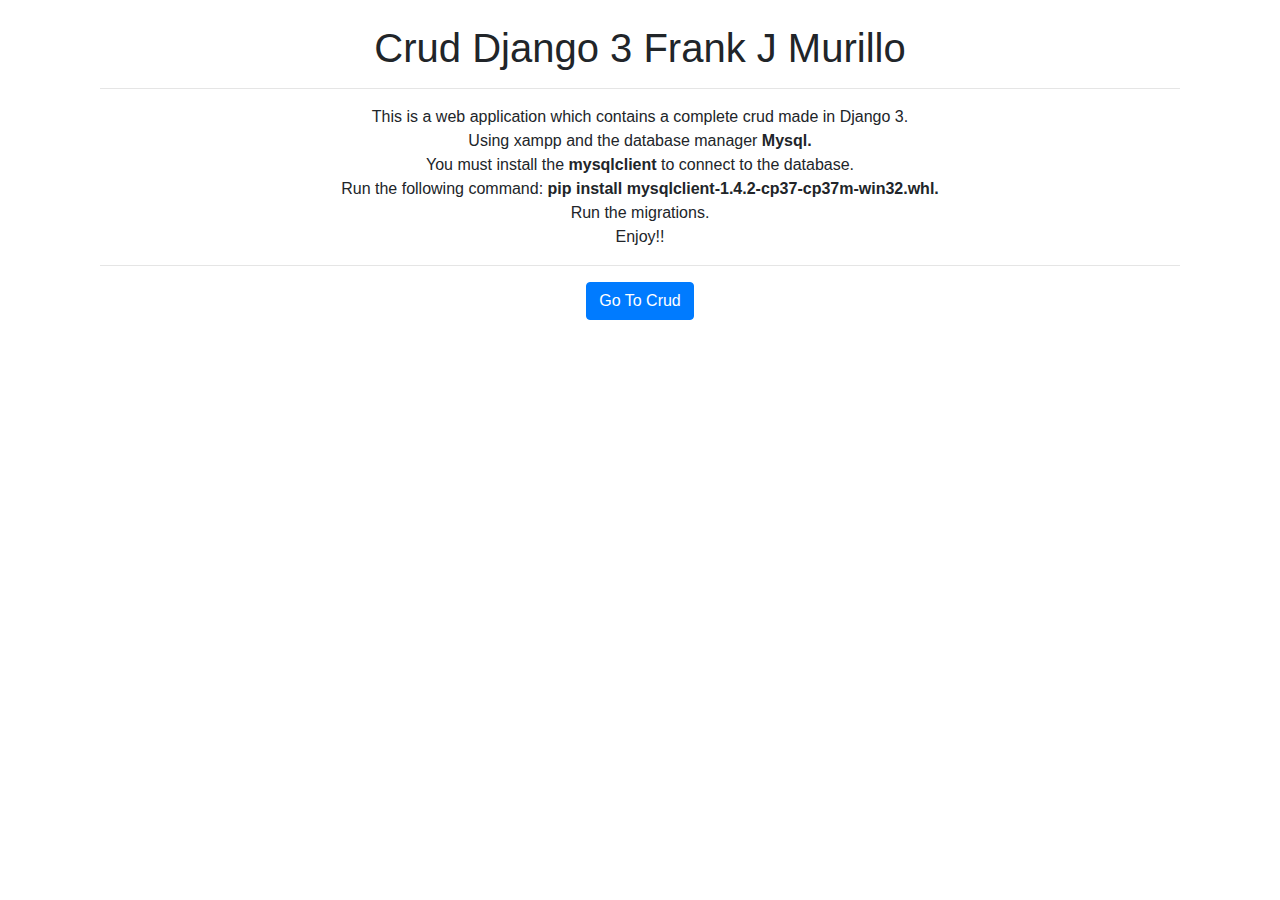
<file: crudapplication/templates/home.html>
<!DOCTYPE html>
<html>
<head>
    <meta charset="utf-8">
    <meta http-equiv="X-UA-Compatible" content="IE=edge">
    <title>Page Title</title>
    <meta name="viewport" content="width=device-width, initial-scale=1">
    <link rel="stylesheet" type="text/css" media="screen" href="https://stackpath.bootstrapcdn.com/bootstrap/4.3.1/css/bootstrap.min.css">
</head>
<body>

    <div class="container">

        <div class="col-md-12">

            <br>

            <h1 class="text-center">Crud Django 3 Frank J Murillo</h1>

            <hr>

            <p class="text-center">
                This is a web application which contains a complete crud made in Django 3.
                <br>
                Using xampp and the database manager <strong>Mysql.</strong>
                <br>
                You must install the <strong>mysqlclient</strong> to connect to the database.
                <br>
                Run the following command: <strong>pip install mysqlclient-1.4.2-cp37-cp37m-win32.whl.</strong>
                <br>
                Run the migrations.
                <br>
                Enjoy!!
            </p>

            <hr>

            <div class="text-center">
                <a href="/show" class="btn btn-primary">Go To Crud</a>
            </div>

        </div>        

    </div>    
    
</body>
</html>
</file>
